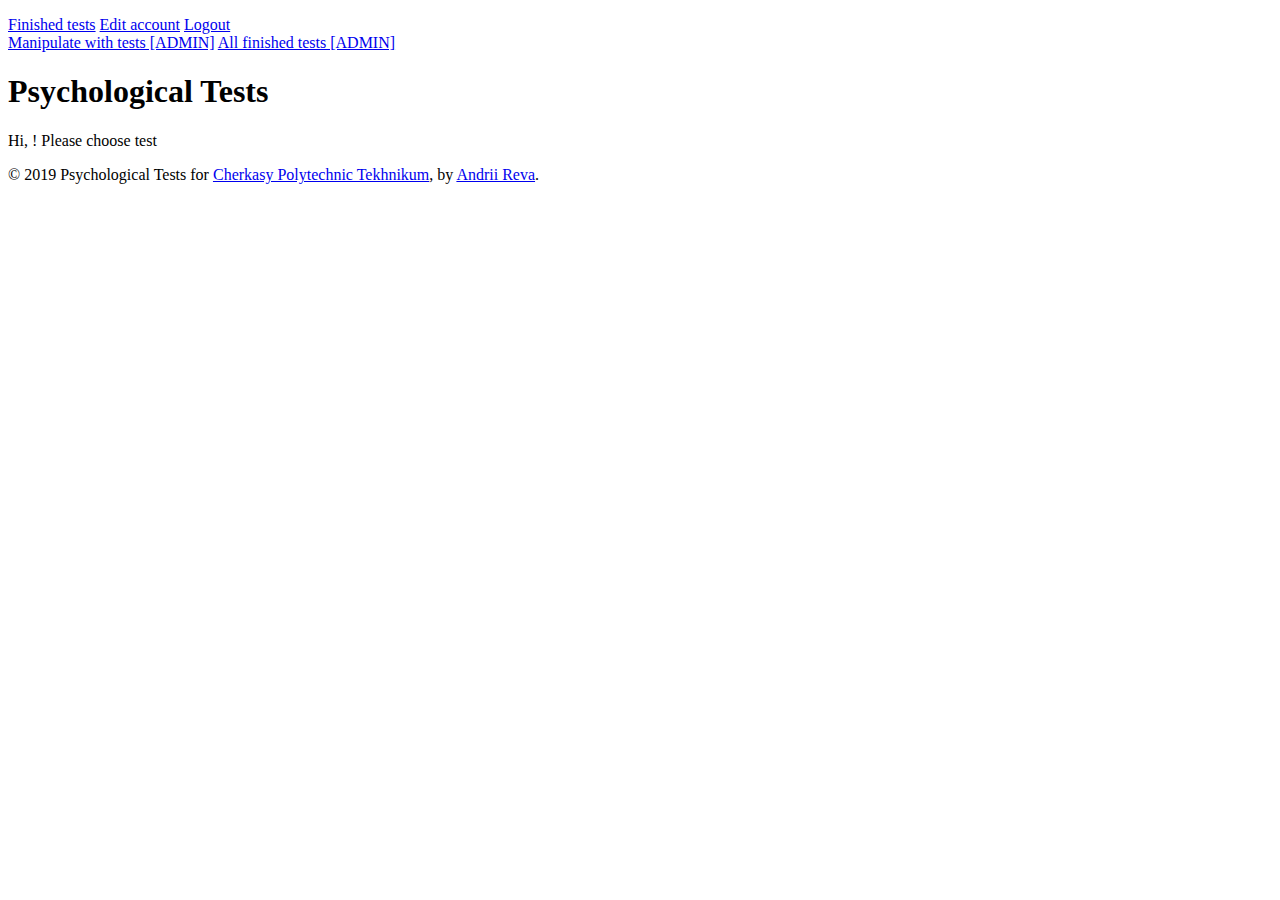
<file: src/main/resources/templates/index.html>
<!DOCTYPE html>
<html lang="en" xmlns:th="http://www.w3.org/1999/xhtml">
<head>
    <meta charset="UTF-8">
    <title>Psychological Tests</title>
    <link th:href="@{https://stackpath.bootstrapcdn.com/bootstrap/4.3.1/css/bootstrap.min.css}"
          rel="stylesheet"
          integrity="sha384-ggOyR0iXCbMQv3Xipma34MD+dH/1fQ784/j6cY/iJTQUOhcWr7x9JvoRxT2MZw1T"
          crossorigin="anonymous">
    <link th:href="@{css/homePage.css}" rel="stylesheet">
    <link th:href="@{css/backgrounds.css}" rel="stylesheet" type="text/css">
    <link th:href="@{css/cover.css}" rel="stylesheet">
</head>
<body class="text-center defaultPageBgImage">
<div class="cover-container d-flex h-100 p-3 mx-auto flex-column">
    <header class="masthead mb-auto">
        <nav class="nav nav-masthead justify-content-center">
            <div class="dropdown nav-link active">
                <p th:text="${username}"></p>
                <div class="dropdown-content">
                    <a class="nav-link active" href="/account">Finished tests</a>
                    <a class="nav-link active" href="/edit">Edit account</a>
                    <a class="nav-link active" href="/logout">Logout</a>
                </div>
            </div>
            <a th:if="${role}==ADMIN" class="nav-link active" href="/admin">Manipulate with tests [ADMIN]</a>
            <a th:if="${role}==ADMIN" class="nav-link active" href="/getAllResult">All finished tests [ADMIN]</a>
        </nav>
    </header>
    <main role="main" class="inner cover">
        <h1 class="cover-heading">Psychological Tests</h1>
        <p class="lead">Hi, <span th:text="${firstName}"></span>! Please choose test</p>
        <p class="lead">
            <a th:each="test: ${tests}" th:href="@{${test.titleOfTest}}" class="btn btn-lg btn-secondary"
               th:text="${test.titleOfTest}"></a>
        </p>
    </main>
    <footer class="mastfoot mt-auto">
        <div class="inner">
            <p>&copy; 2019 Psychological Tests for <a href="https://www.polytechnic.ck.ua/">Cherkasy Polytechnic
                Tekhnikum</a>, by <a
                    href="https://www.facebook.com/andrey.reva">Andrii Reva</a>.</p>
        </div>
    </footer>
</div>
</body>
</html>
</file>
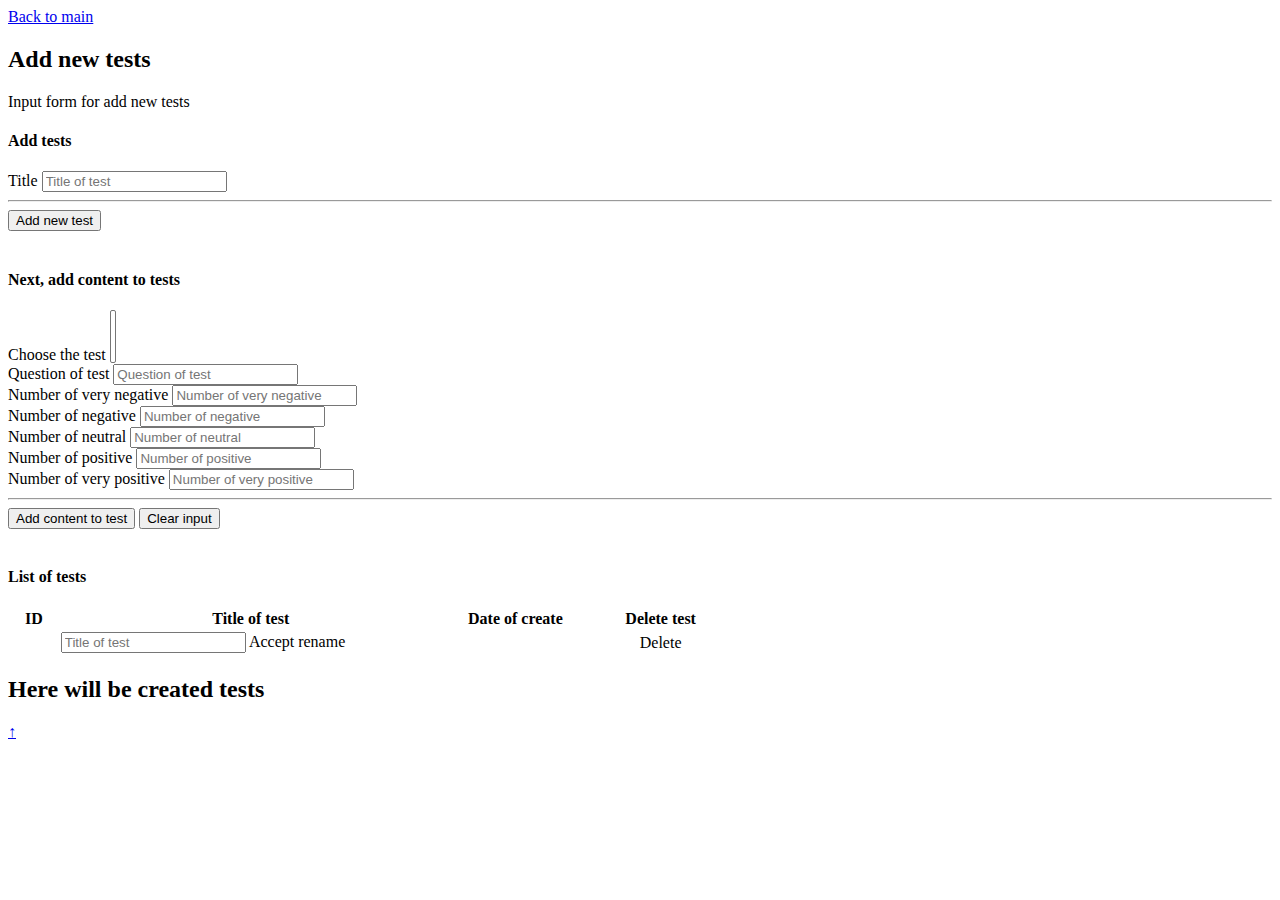
<file: src/main/resources/templates/admin/admin.html>
<!DOCTYPE html>
<html lang="en" xmlns:th="http://www.w3.org/1999/xhtml">
<head>
    <meta charset="UTF-8">
    <title>Add new tests</title>
    <link th:href="@{https://stackpath.bootstrapcdn.com/bootstrap/4.3.1/css/bootstrap.min.css}"
          rel="stylesheet"
          integrity="sha384-ggOyR0iXCbMQv3Xipma34MD+dH/1fQ784/j6cY/iJTQUOhcWr7x9JvoRxT2MZw1T"
          crossorigin="anonymous">
    <link th:href="@{css/backToTop.css}" rel="stylesheet">
</head>
<body class="bg-light">
<div class="container">
    <div class="py-5 text-center">
        <a href="/">Back to main</a>
        <h2>Add new tests</h2>
        <p class="lead">Input form for add new tests</p>
    </div>
    <div class="row d-flex justify-content-center">
        <div class="col-md-8 order-md-1">
            <h4 class="mb-3">Add tests</h4>
            <form method="post" action="/admin/addTest">
                <div class="mb-3">
                    <label for="idTitleOfTest">Title</label>
                    <input type="text" class="form-control" name="titleOfTest" placeholder="Title of test"
                           id="idTitleOfTest" maxlength="30" pattern="[a-z0-9-]+"
                           oninvalid="setCustomValidity('Input title of test, using lower case and digit char')"
                           oninput="setCustomValidity('')" required>
                    <div th:text="${errorWithCreateTitle}"></div>
                </div>
                <hr class="mb-4">
                <button class="btn btn-primary btn-lg btn-block" type="submit">Add new test</button>
            </form>
            <div th:if="${not #lists.isEmpty(createdTests)}"><br/>
                <h4 class="mb-3">Next, add content to tests</h4>
                <form method="post" action="/admin/addContentToTest">
                    <div class="row" style="width: 125%;">
                        <div class="col-md-5 mb-3">
                            <label for="idTest">Choose the test</label>
                            <select size="3" name="titleOfTest" id="idTest"
                                    class="custom-select d-block w-100 select"
                                    oninvalid="setCustomValidity('Select the title of test')"
                                    oninput="setCustomValidity('')" required>
                                <option th:each="test: ${createdTests}"
                                        th:value="${test.titleOfTest}"
                                        th:text="${test.id} + '. ' + ${test.titleOfTest}"></option>
                            </select>
                        </div>
                        <div class="col-md-5 mb-3">
                            <label for="idQuestionOfTest">Question of test</label>
                            <input type="text" class="form-control" name="question" placeholder="Question of test"
                                   id="idQuestionOfTest" maxlength="100"
                                   th:value="${test.question}"
                                   oninvalid="setCustomValidity('Input question of test')"
                                   oninput="setCustomValidity('')" required>
                        </div>
                        <div class="col-md-5 mb-3">
                            <label for="idVeryNegative">Number of very negative</label>
                            <input type="text" class="form-control" name="veryNegative"
                                   placeholder="Number of very negative"
                                   id="idVeryNegative" maxlength="3"
                                   th:value="${test.veryNegative}" pattern="^[0-9]{1,3}$"
                                   oninvalid="setCustomValidity('Input number of very negative of test')"
                                   oninput="setCustomValidity('')" required>
                        </div>
                        <div class="col-md-5 mb-3">
                            <label for="idNegative">Number of negative</label>
                            <input type="text" class="form-control" name="negative" placeholder="Number of negative"
                                   id="idNegative" maxlength="3"
                                   th:value="${test.negative}" pattern="^[0-9]{1,3}$"
                                   oninvalid="setCustomValidity('Input number of negative of test')"
                                   oninput="setCustomValidity('')" required>
                        </div>
                        <div class="col-md-5 mb-3">
                            <label for="idNeutral">Number of neutral</label>
                            <input type="text" class="form-control" name="neutral" placeholder="Number of neutral"
                                   id="idNeutral" maxlength="3"
                                   th:value="${test.neutral}" pattern="^[0-9]{1,3}$"
                                   oninvalid="setCustomValidity('Input number of neutral of test')"
                                   oninput="setCustomValidity('')" required>
                        </div>
                        <div class="col-md-5 mb-3">
                            <label for="idPositive">Number of positive</label>
                            <input type="text" class="form-control" name="positive" placeholder="Number of positive"
                                   id="idPositive" maxlength="3"
                                   th:value="${test.positive}" pattern="^[0-9]{1,3}$"
                                   oninvalid="setCustomValidity('Input number of positive of test')"
                                   oninput="setCustomValidity('')" required>
                        </div>
                        <div class="col-md-5 mb-3">
                            <label for="idVeryPositive">Number of very positive</label>
                            <input type="text" class="form-control" name="veryPositive"
                                   placeholder="Number of very positive"
                                   id="idVeryPositive" maxlength="3"
                                   th:value="${test.veryPositive}"
                                   pattern="^[0-9]{1,3}$"
                                   oninvalid="setCustomValidity('Input number of very positive of test')"
                                   oninput="setCustomValidity('')" required>
                        </div>
                    </div>
                    <hr class="mb-4">
                    <button class="btn btn-primary btn-lg" type="submit">Add content to test</button>
                    <button class="btn btn-primary btn-lg" type="reset">Clear input</button>
                </form>
            </div>
        </div>
    </div>
    <div th:if="${not #lists.isEmpty(createdTests)}"><br/>
        <div class="row d-flex justify-content-center">
            <div class="col-md-8 order-md-1">
                <h4 class="mb-3">List of tests</h4>
                <table class="table table-bordered table-hover">
                    <thead>
                    <tr>
                        <th style="width: 5%" scope="col">ID</th>
                        <th style="width: 40%" scope="col">Title of test</th>
                        <th style="width: 15%" scope="col">Date of create</th>
                        <th class="text-center" style="width: 15%" scope="col">Delete test</th>
                    </tr>
                    </thead>
                    <tbody>
                    <tr th:each="test: ${createdTests}" class="table-success">
                        <td th:text="${test.id}"></td>
                        <td>
                            <input type="text" class="titleOfTest inputInTitle form-control" th:name="titleOfTest"
                                   placeholder="Title of test" maxlength="30" pattern="[a-z0-9-]+"
                                   th:value="${test.titleOfTest}" required>
                            <a th:href="@{'/admin/oldTitleOfTest=' + ${test.titleOfTest} + '/newTitleOfTest='}"
                               class="linkForTitleOfTest">
                                Accept rename
                            </a>
                            <div th:text="${errorWithChangeTitle}"></div>
                        </td>
                        <td th:text="${test.date}"></td>
                        <td align="center">
                            <a th:href="@{'/admin/titleOfTest=' + ${test.titleOfTest}}">
                                <span>Delete</span>
                            </a>
                        </td>
                    </tr>
                    </tbody>
                </table>
            </div>
        </div>
    </div>
    <div class="py-5 text-center">
        <h3 th:if="${#lists.isEmpty(createdTests)}">
            <h2>Here will be created tests</h2>
        </h3>
    </div>
</div>
<a href="#" id="back-to-top" title="Back to top">&uarr;</a>
<script src="https://ajax.googleapis.com/ajax/libs/jquery/3.3.1/jquery.min.js"></script>
<script th:src="@{/js/renameTitleOfTest.js}"></script>
<script th:src="@{/js/backToTop.js}"></script>
</body>
</html>
</file>
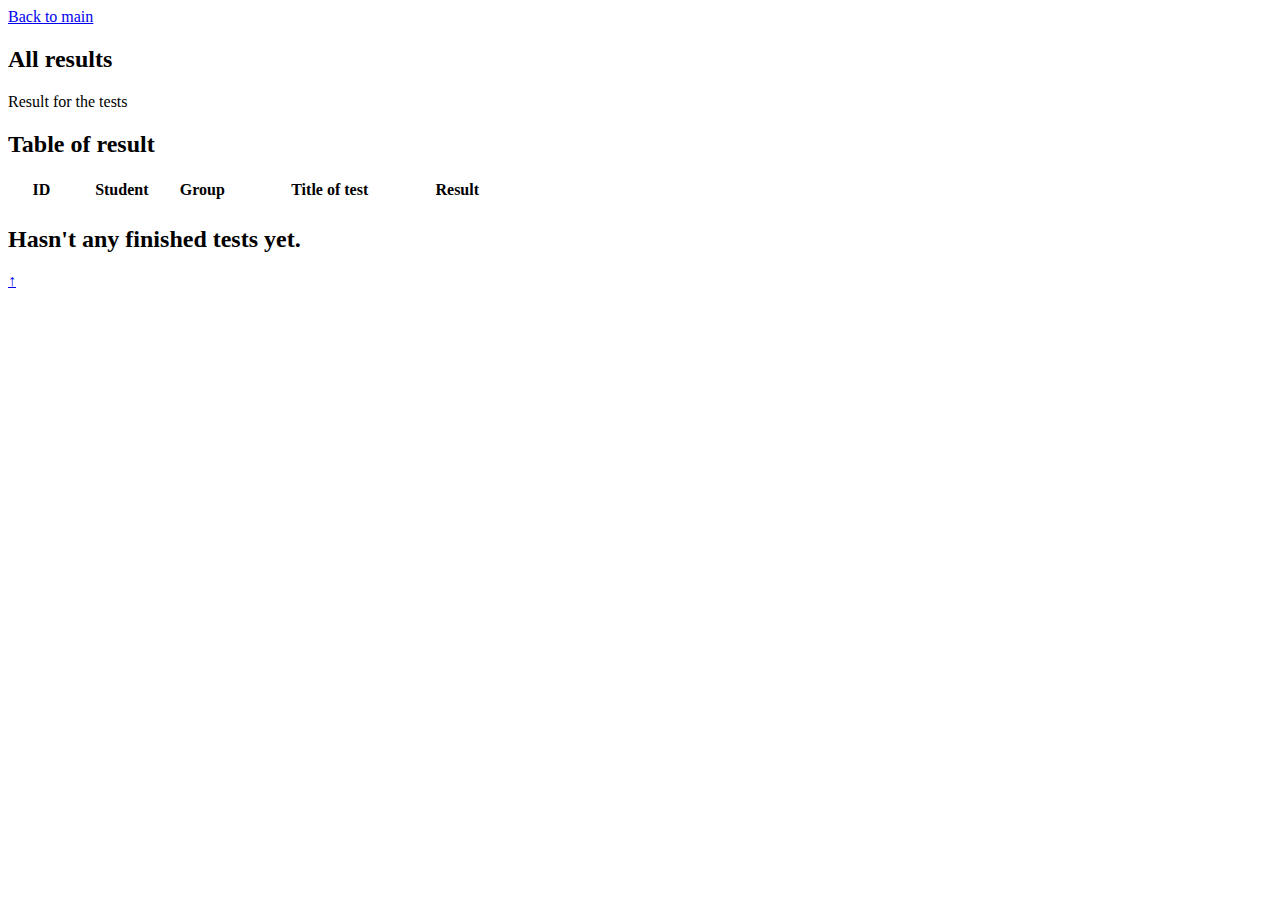
<file: src/main/resources/templates/admin/allResult.html>
<!DOCTYPE html>
<html lang="en" xmlns:th="http://www.w3.org/1999/xhtml">
<head>
    <meta charset="UTF-8">
    <title>All result</title>
    <link th:href="@{https://stackpath.bootstrapcdn.com/bootstrap/4.3.1/css/bootstrap.min.css}"
          rel="stylesheet"
          integrity="sha384-ggOyR0iXCbMQv3Xipma34MD+dH/1fQ784/j6cY/iJTQUOhcWr7x9JvoRxT2MZw1T"
          crossorigin="anonymous">
    <link th:href="@{css/backToTop.css}" rel="stylesheet">
</head>
<body class="bg-light">
<div class="container">
    <div class="py-5 text-center">
        <a href="/">Back to main</a>
        <h2>All results</h2>
        <p class="lead">Result for the tests</p>
    </div>
    <div class="row d-flex justify-content-center">
        <h3 th:if="${not #lists.isEmpty(allFinishedTest)}">
            <h2>Table of result</h2>
            <table class="table table-bordered table-hover">
                <thead>
                <tr>
                    <th style="width: 10%" scope="col">ID</th>
                    <th style="width: 15%" scope="col">Student</th>
                    <th style="width: 10%" scope="col">Group</th>
                    <th style="width: 30%" scope="col">Title of test</th>
                    <th style="width: 10%" scope="col">Result</th>
                </tr>
                </thead>
                <tbody>
                <tr th:each="userWithTest: ${allFinishedTest}" class="table-success">
                    <td th:text="${userWithTest.id}"></td>
                    <td th:text="${userWithTest.firstName} + ' ' + ${userWithTest.lastName}"></td>
                    <td th:text="${userWithTest.group}"></td>
                    <td th:text="${userWithTest.titleOfTest}"></td>
                    <td th:text="${userWithTest.result}"></td>
                </tr>
                </tbody>
            </table>
        </h3>
    </div>
</div>
<div class="py-5 text-center">
    <h3 th:if="${#lists.isEmpty(allFinishedTest)}">
        <h2>Hasn't any finished tests yet.</h2>
    </h3>
</div>
<a href="#" id="back-to-top" title="Back to top">&uarr;</a>
<script src="https://ajax.googleapis.com/ajax/libs/jquery/3.3.1/jquery.min.js"></script>
<script th:src="@{/js/backToTop.js}"></script>
</body>
</html>
</file>
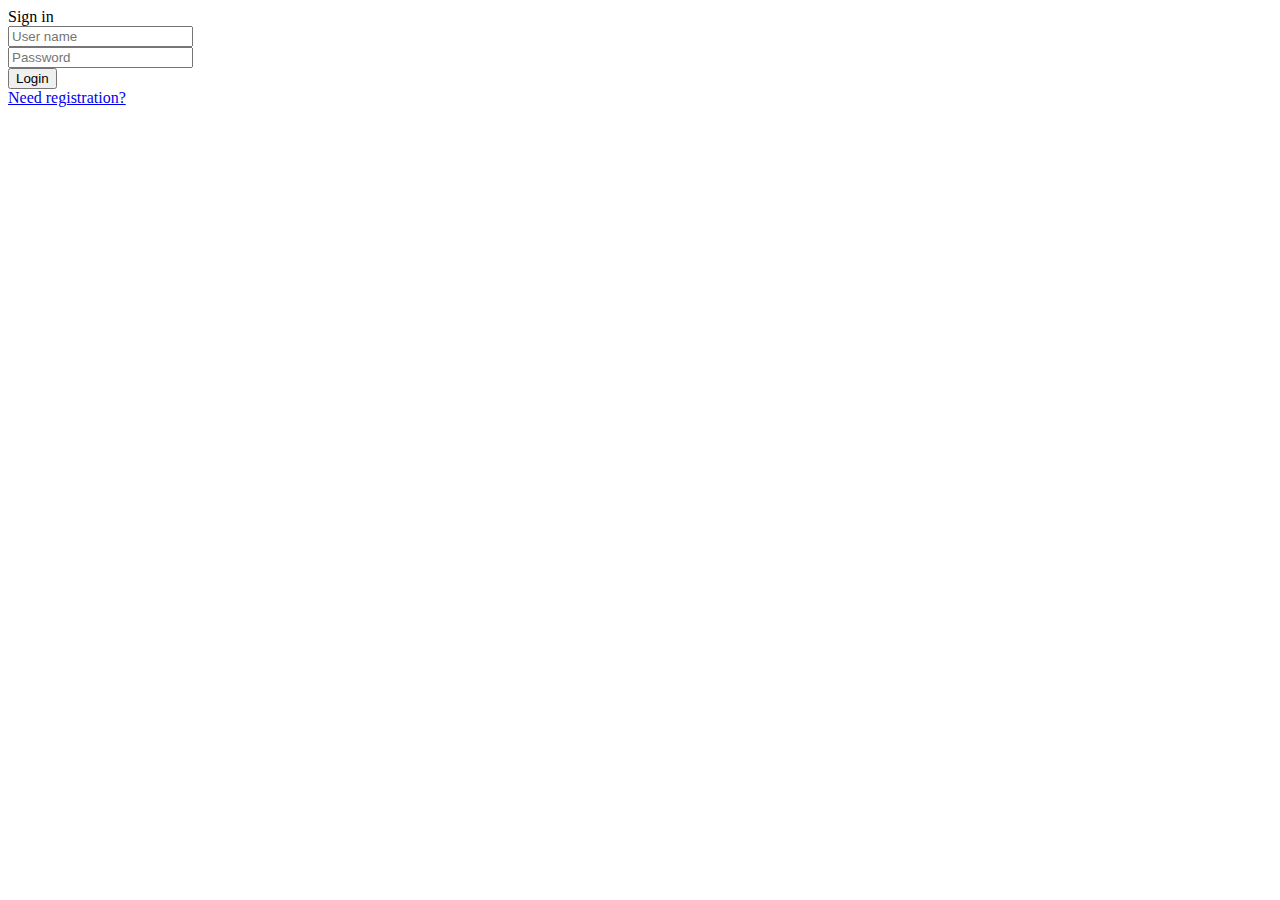
<file: src/main/resources/templates/authentication/login.html>
<!DOCTYPE html>
<html lang="en" xmlns:th="http://www.w3.org/1999/xhtml">
<head>
    <meta charset="UTF-8"/>
    <title>Sign in</title>
    <link rel="stylesheet" type="text/css" th:href="@{/fonts/font-awesome-4.7.0/css/font-awesome.min.css}">
    <link rel="stylesheet" type="text/css" th:href="@{/fonts/Linearicons-Free-v1.0.0/icon-font.min.css}">
    <link rel="stylesheet" type="text/css" th:href="@{/css/util.css}">
    <link rel="stylesheet" type="text/css" th:href="@{/css/main.css}">
    <link th:href="@{css/backgrounds.css}" rel="stylesheet" type="text/css">
</head>
<body>
<div class="limiter">
    <div class="container-login100">
        <div class="wrap-login100 p-t-30 p-b-50">
				<span class="login100-form-title p-b-41">
					Sign in
				</span>
            <form name="f" method="post" action="/login" class="login100-form validate-form p-b-33 p-t-5">
                <div class="wrap-input100 validate-input" data-validate="Enter username">
                    <input class="input100" type="text" name="username" placeholder="User name"
                           oninvalid="setCustomValidity('Input user name')" oninput="setCustomValidity('')" required/>
                    <span class="focus-input100" data-placeholder="&#xe82a;"></span>
                </div>
                <div class="wrap-input100 validate-input" data-validate="Enter password">
                    <input class="input100" type="password" name="password" placeholder="Password"
                           oninvalid="setCustomValidity('Input password')" oninput="setCustomValidity('')" required/>
                    <span class="focus-input100" data-placeholder="&#xe80f;"></span>
                </div>
                <div class="container-login100-form-btn m-t-32" th:text="${error}"></div>
                <div class="container-login100-form-btn m-t-32">
                    <button type="submit" class="login100-form-btn">
                        Login
                    </button>
                </div>
            </form>
            <a href="/registration">Need registration?</a>
        </div>
    </div>
</div>
</body>
</html>
</file>
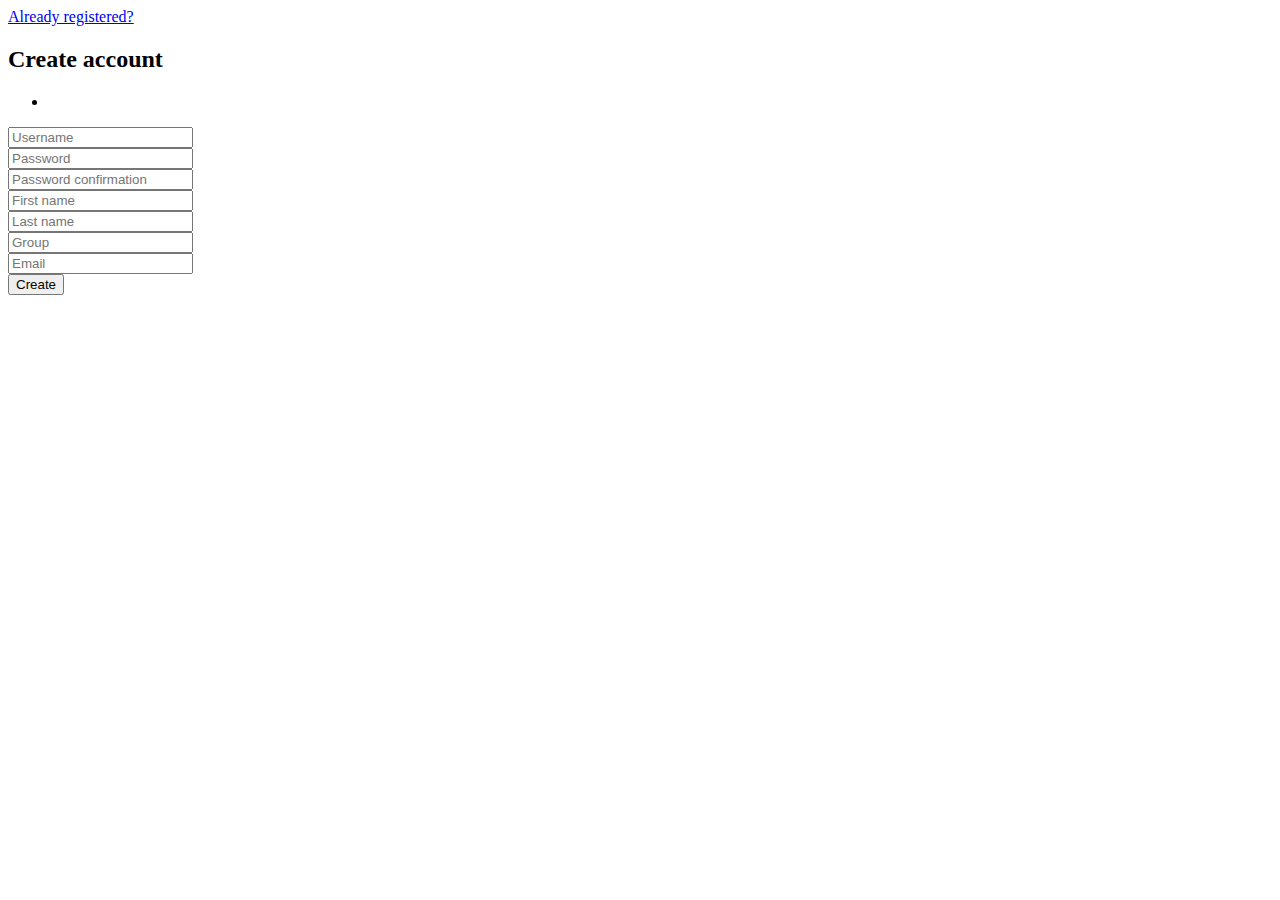
<file: src/main/resources/templates/authentication/registration.html>
<!DOCTYPE html>
<html lang="en" xmlns:th="http://www.w3.org/1999/xhtml">
<head>
    <meta charset="UTF-8"/>
    <title>Sign up</title>
    <link th:href="@{https://fonts.googleapis.com/css?family=Roboto:100,100i,300,300i,400,400i,500,500i,700,700i,900,900i}"
          rel="stylesheet">
    <link th:href="@{css/mainRegistration.css}" rel="stylesheet" media="all">
    <link th:href="@{css/backgrounds.css}" rel="stylesheet" type="text/css">
</head>
<body>
<div id="registrationBgImage">
    <div class="page-wrapper bg-blue p-t-100 p-b-100 font-robo">
        <div class="wrapper wrapper--w680">
            <div class="card card-1">
                <div class="card-heading"></div>
                <div class="card-body">
                    <a style="text-align: center" href="/login">Already registered?</a>
                    <h2 class="title">Create account</h2>
                    <span th:if="${userRegistrationResult}">
                        <ul th:each="error: ${userRegistrationResult.errors}">
                            <li th:text="${error}"></li>
                        </ul>
                    </span>
                    <form method="post" action="/registration">
                        <div class="input-group">
                            <input class="input--style-1" type="text" name="username" placeholder="Username"
                                   th:value="${userRegistrationForm.username}" pattern="^[a-zA-Z0-9-_\.]{3,12}$"
                                   oninvalid="setCustomValidity('Username should contain 4-12 characters')"
                                   oninput="setCustomValidity('')" required/>
                        </div>
                        <div class="input-group">
                            <input class="input--style-1" type="password" name="password" placeholder="Password"
                                   th:value="${userRegistrationForm.password}" pattern="^[a-zA-Z0-9-_\.]{5,12}$"
                                   oninvalid="setCustomValidity('Password should contain 5-12 characters')"
                                   oninput="setCustomValidity('')" required/>
                        </div>
                        <div class="input-group">
                            <input class="input--style-1" type="password" name="passwordConfirmation"
                                   placeholder="Password confirmation"
                                   th:value="${userRegistrationForm.passwordConfirmation}"
                                   oninvalid="setCustomValidity('Input password confirmation')"
                                   oninput="setCustomValidity('')" required/>
                        </div>
                        <div class="input-group">
                            <input class="input--style-1" type="text" name="firstName" placeholder="First name"
                                   th:value="${userRegistrationForm.firstName}"
                                   oninvalid="setCustomValidity('Input first name')" oninput="setCustomValidity('')"
                                   required/>
                        </div>
                        <div class="input-group">
                            <input class="input--style-1" type="text" name="lastName" placeholder="Last name"
                                   th:value="${userRegistrationForm.lastName}"
                                   oninvalid="setCustomValidity('Input last name')" oninput="setCustomValidity('')"
                                   required/>
                        </div>
                        <div class="input-group">
                            <input class="input--style-1" type="text" name="group" placeholder="Group"
                                   th:value="${userRegistrationForm.group}" pattern="^[A-Z]{2}\s[0-9]{1}-[0-9]{1}$"
                                   oninvalid="setCustomValidity('Input study of group, like that: PS 4-1')"
                                   oninput="setCustomValidity('')"
                                   required/>
                        </div>
                        <div class="input-group">
                            <input class="input--style-1" type="email" name="email" placeholder="Email"
                                   th:value="${userRegistrationForm.email}"
                                   oninvalid="setCustomValidity('Input e-mail')" oninput="setCustomValidity('')"
                                   required/>
                        </div>
                        <div class="p-t-20">
                            <button class="btn btn--radius btn--green" type="submit">Create</button>
                        </div>
                    </form>
                </div>
            </div>
        </div>
    </div>
</div>
</body>
</html>
</file>
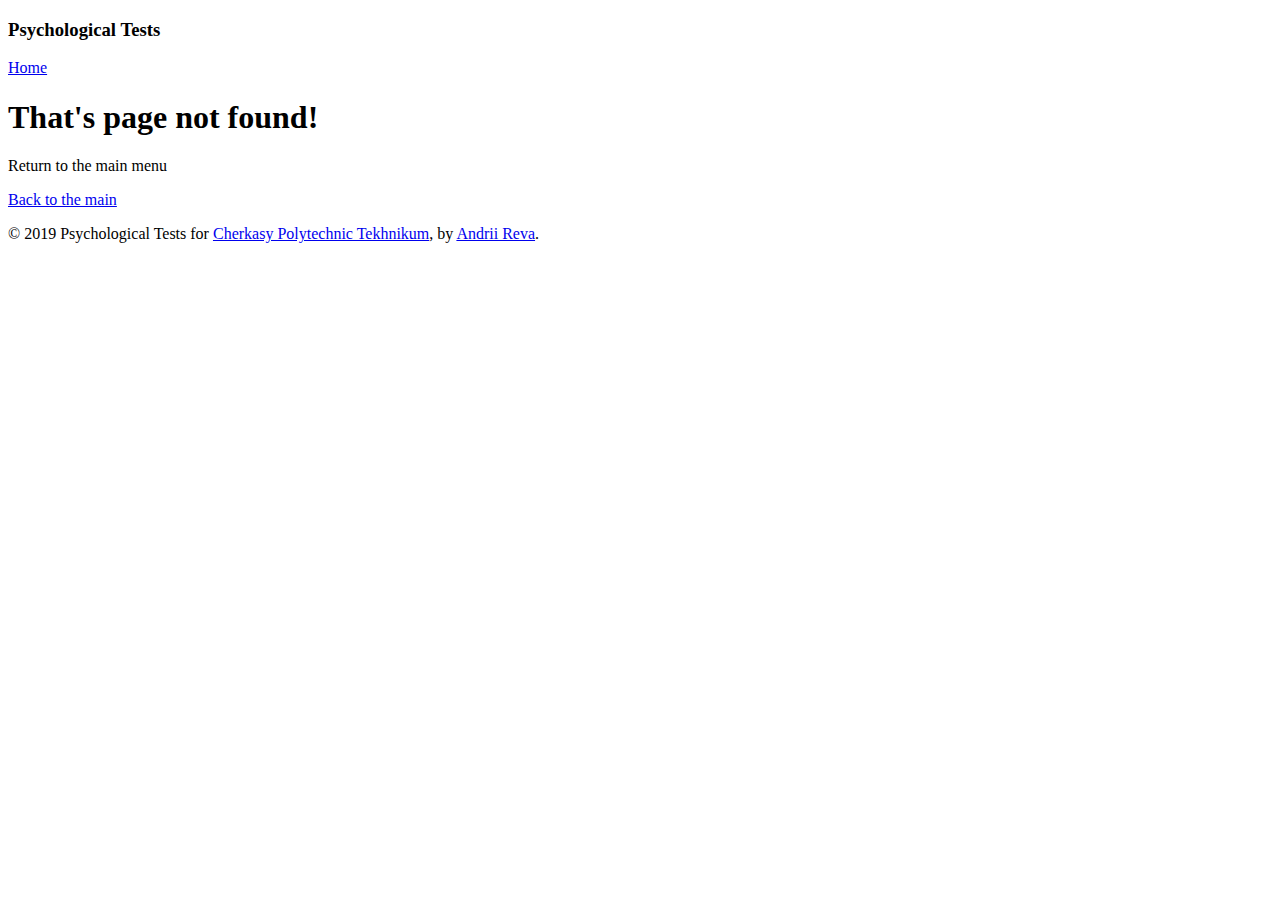
<file: src/main/resources/templates/error/error404.html>
<!DOCTYPE html>
<html lang="en" xmlns:th="http://www.w3.org/1999/xhtml">
<head>
    <meta charset="UTF-8">
    <title>Error 404</title>
    <link th:href="@{https://stackpath.bootstrapcdn.com/bootstrap/4.3.1/css/bootstrap.min.css}"
          rel="stylesheet"
          integrity="sha384-ggOyR0iXCbMQv3Xipma34MD+dH/1fQ784/j6cY/iJTQUOhcWr7x9JvoRxT2MZw1T"
          crossorigin="anonymous">
    <link th:href="@{css/cover.css}" rel="stylesheet">
    <link th:href="@{css/backgrounds.css}" rel="stylesheet" type="text/css">
</head>
<body class="text-center defaultPageBgImage">
<div class="cover-container d-flex h-100 p-3 mx-auto flex-column">
    <header class="masthead mb-auto">
        <h3 class="masthead-brand">Psychological Tests</h3>
        <nav class="nav nav-masthead justify-content-center">
            <a class="nav-link active" href="/">Home</a>
        </nav>
    </header>
    <main role="main" class="inner cover">
        <h1 class="cover-heading">That's page not found!</h1>
        <p class="lead">Return to the main menu</p>
        <p class="lead">
            <a href="/" class="btn btn-lg btn-secondary">Back to the main</a>
        </p>
    </main>
    <footer class="mastfoot mt-auto">
        <div class="inner">
            <p>&copy; 2019 Psychological Tests for <a href="https://www.polytechnic.ck.ua/">Cherkasy Polytechnic
                Tekhnikum</a>, by <a
                    href="https://www.facebook.com/andrey.reva">Andrii Reva</a>.</p>
        </div>
    </footer>
</div>
</body>
</html>
</file>
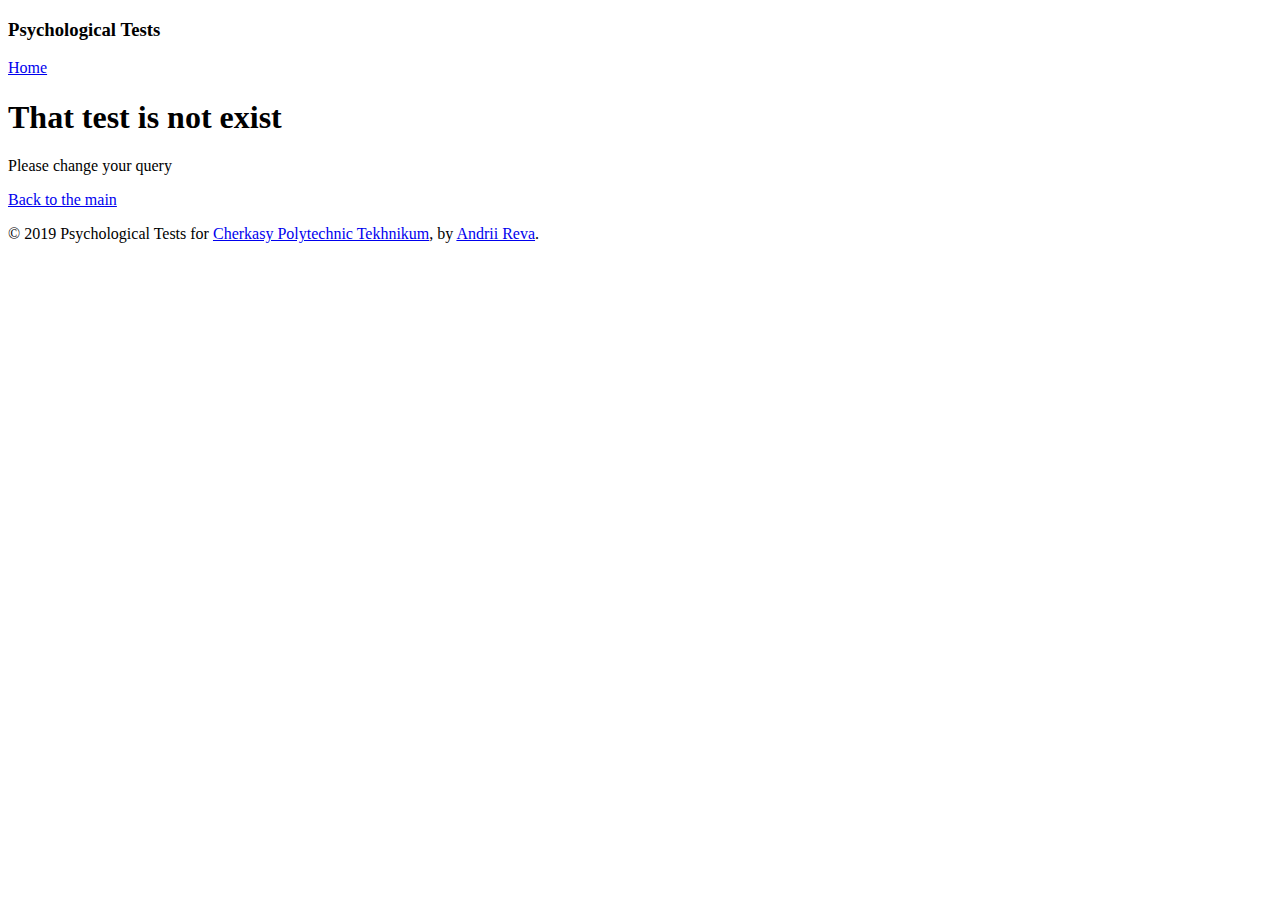
<file: src/main/resources/templates/error/error500.html>
<!DOCTYPE html>
<html lang="en" xmlns:th="http://www.w3.org/1999/xhtml">
<head>
    <meta charset="UTF-8">
    <title>Error 500</title>
    <link th:href="@{https://stackpath.bootstrapcdn.com/bootstrap/4.3.1/css/bootstrap.min.css}"
          rel="stylesheet"
          integrity="sha384-ggOyR0iXCbMQv3Xipma34MD+dH/1fQ784/j6cY/iJTQUOhcWr7x9JvoRxT2MZw1T"
          crossorigin="anonymous">
    <link th:href="@{css/cover.css}" rel="stylesheet">
    <link th:href="@{css/backgrounds.css}" rel="stylesheet" type="text/css">
</head>
<body class="text-center defaultPageBgImage">
<div class="cover-container d-flex h-100 p-3 mx-auto flex-column">
    <header class="masthead mb-auto">
        <h3 class="masthead-brand">Psychological Tests</h3>
        <nav class="nav nav-masthead justify-content-center">
            <a class="nav-link active" href="/">Home</a>
        </nav>
    </header>
    <main role="main" class="inner cover">
        <h1 class="cover-heading">That test is not exist</h1>
        <p class="lead">Please change your query</p>
        <p class="lead">
            <a href="/" class="btn btn-lg btn-secondary">Back to the main</a>
        </p>
    </main>
    <footer class="mastfoot mt-auto">
        <div class="inner">
            <p>&copy; 2019 Psychological Tests for <a href="https://www.polytechnic.ck.ua/">Cherkasy Polytechnic
                Tekhnikum</a>, by <a
                    href="https://www.facebook.com/andrey.reva">Andrii Reva</a>.</p>
        </div>
    </footer>
</div>
</body>
</html>
</file>
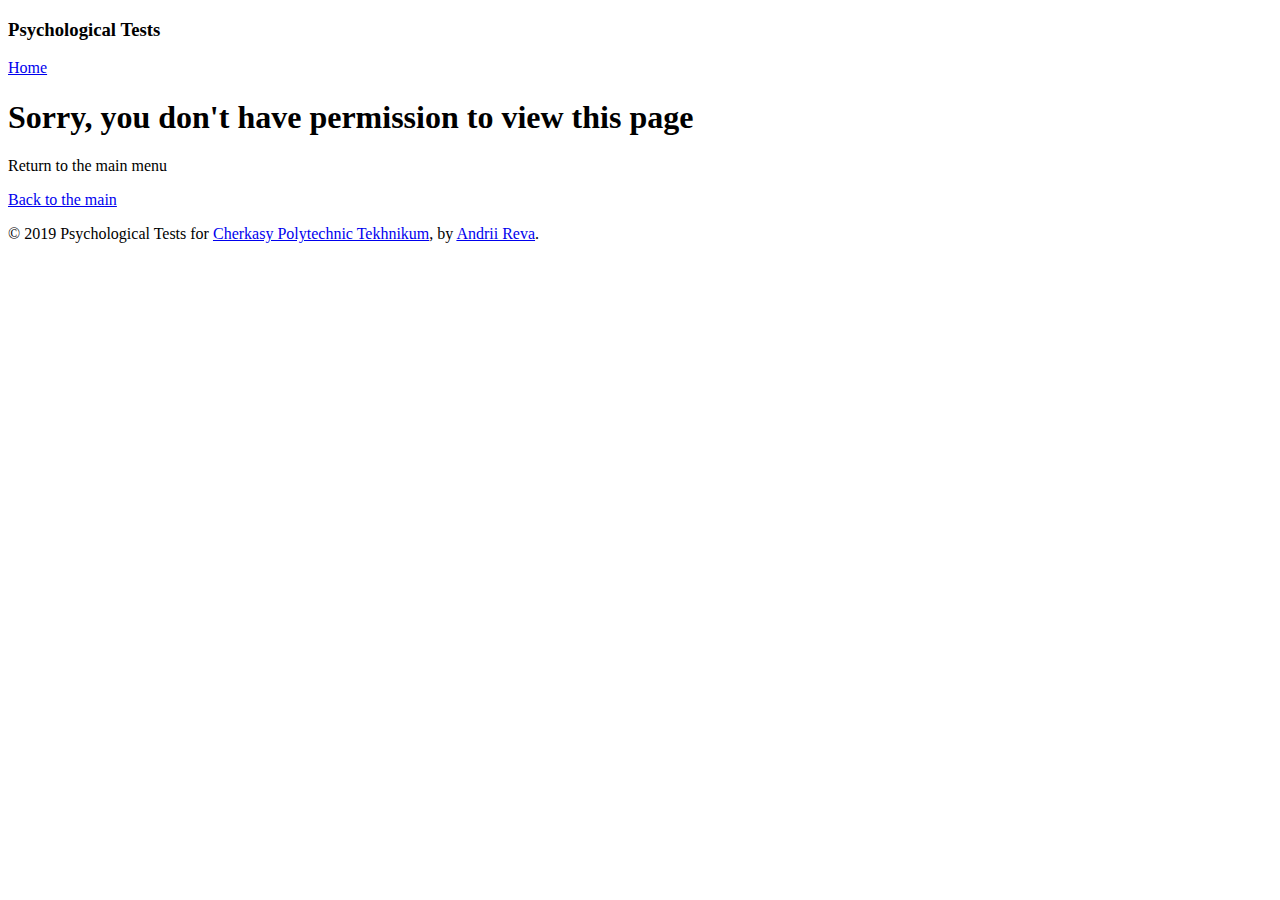
<file: src/main/resources/templates/main/accessDenied.html>
<!DOCTYPE html>
<html lang="en" xmlns:th="http://www.w3.org/1999/xhtml">
<head>
    <meta charset="UTF-8">
    <title>Access denied</title>
    <link th:href="@{https://stackpath.bootstrapcdn.com/bootstrap/4.3.1/css/bootstrap.min.css}"
          rel="stylesheet"
          integrity="sha384-ggOyR0iXCbMQv3Xipma34MD+dH/1fQ784/j6cY/iJTQUOhcWr7x9JvoRxT2MZw1T"
          crossorigin="anonymous">
    <link th:href="@{css/cover.css}" rel="stylesheet">
    <link th:href="@{css/backgrounds.css}" rel="stylesheet" type="text/css">
</head>
<body class="text-center defaultPageBgImage">
<div class="cover-container d-flex h-100 p-3 mx-auto flex-column">
    <header class="masthead mb-auto">
        <h3 class="masthead-brand">Psychological Tests</h3>
        <nav class="nav nav-masthead justify-content-center">
            <a class="nav-link active" href="/">Home</a>
        </nav>
    </header>
    <main role="main" class="inner cover">
        <h1 class="cover-heading">Sorry, you don't have permission to view this page</h1>
        <p class="lead">Return to the main menu</p>
        <p class="lead">
            <a href="/" class="btn btn-lg btn-secondary">Back to the main</a>
        </p>
    </main>
    <footer class="mastfoot mt-auto">
        <div class="inner">
            <p>&copy; 2019 Psychological Tests for <a href="https://www.polytechnic.ck.ua/">Cherkasy Polytechnic
                Tekhnikum</a>, by <a
                    href="https://www.facebook.com/andrey.reva">Andrii Reva</a>.</p>
        </div>
    </footer>
</div>
</body>
</html>
</file>
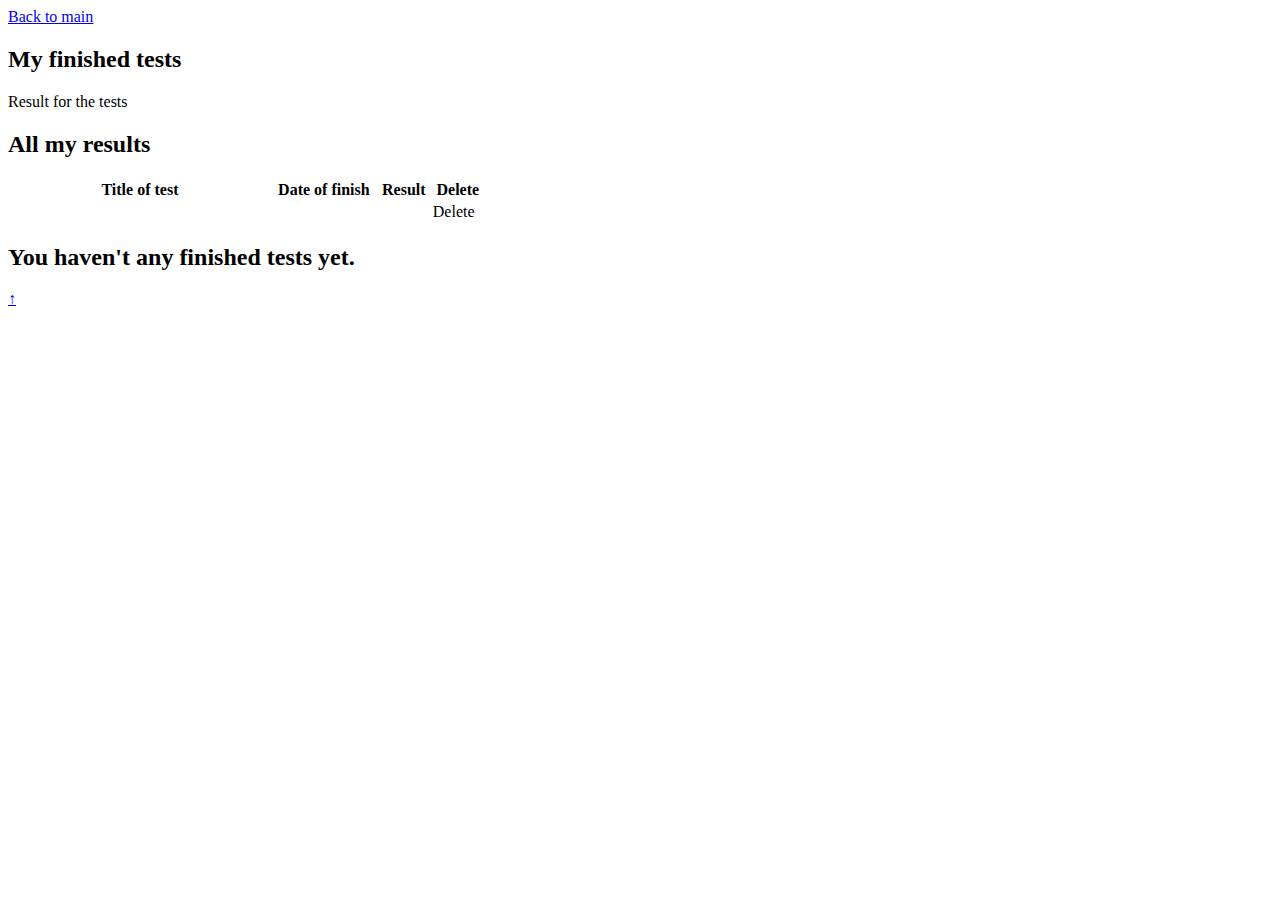
<file: src/main/resources/templates/main/account.html>
<!DOCTYPE html>
<html lang="en" xmlns:th="http://www.w3.org/1999/xhtml">
<head>
    <meta charset="UTF-8">
    <title>My finished tests</title>
    <link th:href="@{https://stackpath.bootstrapcdn.com/bootstrap/4.3.1/css/bootstrap.min.css}"
          rel="stylesheet"
          integrity="sha384-ggOyR0iXCbMQv3Xipma34MD+dH/1fQ784/j6cY/iJTQUOhcWr7x9JvoRxT2MZw1T"
          crossorigin="anonymous">
    <link th:href="@{css/backToTop.css}" rel="stylesheet">
</head>
<body class="bg-light">
<div class="container">
    <div class="py-5 text-center">
        <a href="/">Back to main</a>
        <h2>My finished tests</h2>
        <p class="lead">Result for the tests</p>
    </div>
    <div class="row d-flex justify-content-center">
        <h3 th:if="${not #lists.isEmpty(finishedTest)}">
            <h2>All my results</h2>
            <table class="table table-bordered table-hover">
                <thead>
                <tr>
                    <th style="width: 50%" scope="col">Title of test</th>
                    <th style="width: 20%" scope="col">Date of finish</th>
                    <th style="width: 10%" scope="col">Result</th>
                    <th style="width: 10%" scope="col">Delete</th>
                </tr>
                </thead>
                <tbody>
                <tr th:each="test: ${finishedTest}" class="table-success">
                    <td th:text="${test.titleOfTest}"></td>
                    <td th:text="${test.date}"></td>
                    <td th:text="${test.result}"></td>
                    <td>
                        <a th:href="@{'/deleteResult/idResult=' + ${test.id}}">
                            <span>Delete</span>
                        </a>
                    </td>
                </tr>
                </tbody>
            </table>
        </h3>
    </div>
</div>
<div class="py-5 text-center">
    <h3 th:if="${#lists.isEmpty(finishedTest)}">
        <h2>You haven't any finished tests yet.</h2>
    </h3>
</div>
<a href="#" id="back-to-top" title="Back to top">&uarr;</a>
<script src="https://ajax.googleapis.com/ajax/libs/jquery/3.3.1/jquery.min.js"></script>
<script th:src="@{/js/backToTop.js}"></script>
</body>
</html>
</file>
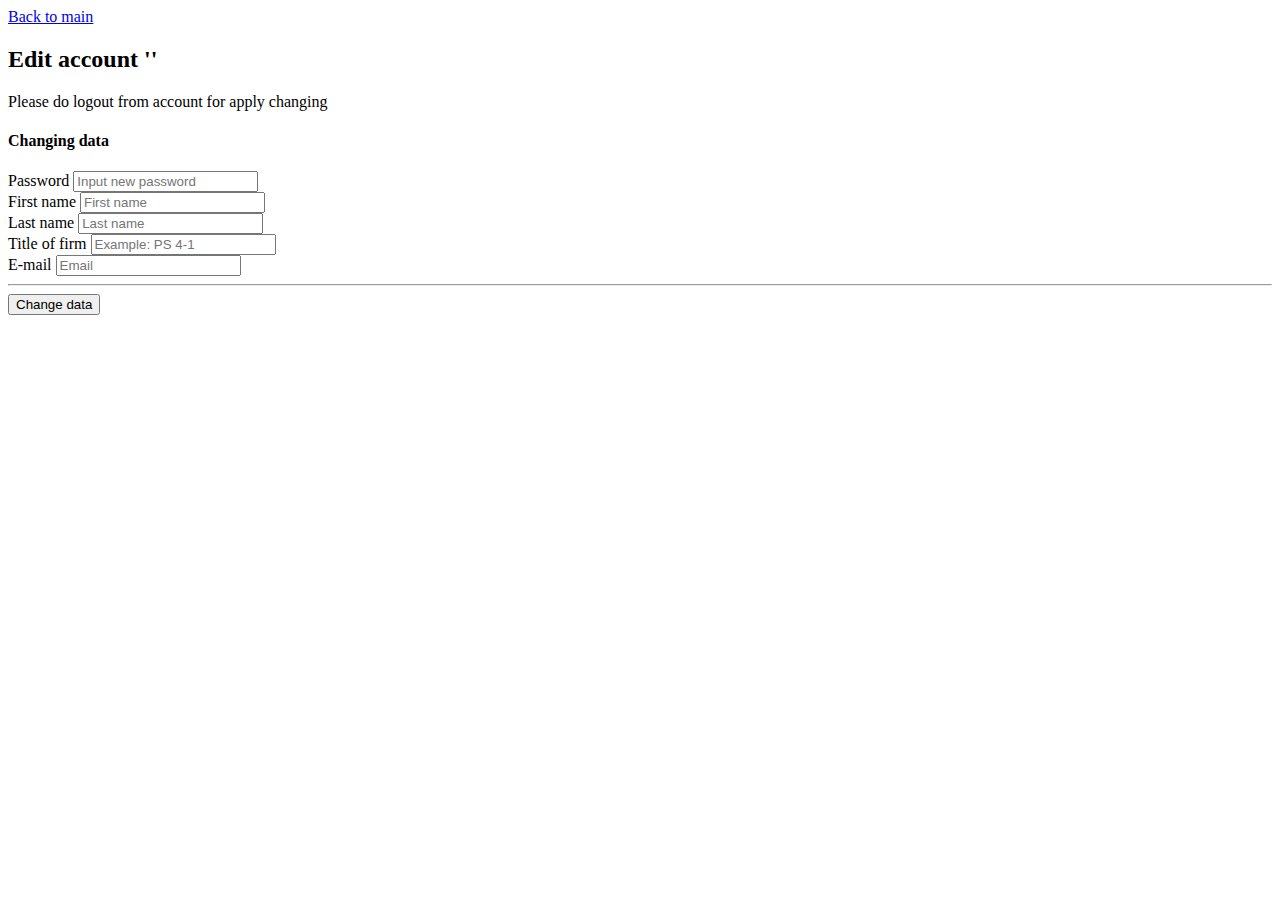
<file: src/main/resources/templates/main/editUser.html>
<!DOCTYPE html>
<html lang="en" xmlns:th="http://www.w3.org/1999/xhtml">
<head>
    <meta charset="UTF-8"/>
    <title>My settings</title>
    <link th:href="@{https://stackpath.bootstrapcdn.com/bootstrap/4.3.1/css/bootstrap.min.css}"
          rel="stylesheet"
          integrity="sha384-ggOyR0iXCbMQv3Xipma34MD+dH/1fQ784/j6cY/iJTQUOhcWr7x9JvoRxT2MZw1T"
          crossorigin="anonymous">
</head>
<body class="bg-light">
<div class="container">
    <div class="py-5 text-center">
        <a href="/">Back to main</a>
        <h2>Edit account '<span th:text="${username}"></span>'</h2>
        <p class="lead">Please do logout from account for apply changing</p>
    </div>
    <div class="row d-flex justify-content-center">
        <div class="col-md-8 order-md-1">
            <h4 class="mb-3">Changing data</h4>
            <form method="post" action="/edit">
                <div class="mb-3">
                    <label for="idPassword">Password</label>
                    <input class="form-control" type="password" name="password" id="idPassword"
                           placeholder="Input new password"
                           th:value="${user.password}" pattern="^[a-zA-Z0-9-_\.]{2,12}$"
                           oninvalid="setCustomValidity('Password should contain 2-12 characters')"
                           oninput="setCustomValidity('')" required/>
                </div>
                <div class="mb-3">
                    <label for="idFirstName">First name</label>
                    <input class="form-control" type="text" name="firstName" id="idFirstName" placeholder="First name"
                           th:value="${firstName}" required/>
                </div>
                <div class="mb-3">
                    <label for="idLastName">Last name</label>
                    <input class="form-control" type="text" name="lastName" id="idLastName" placeholder="Last name"
                           th:value="${lastName}"
                           required/>
                </div>
                <div class="mb-3">
                    <label for="idGroup">Title of firm</label>
                    <input class="form-control" type="text" name="group" id="idGroup" placeholder="Example: PS 4-1"
                           th:value="${group}" pattern="^[A-Z]{2}\s[0-9]{1}-[0-9]{1}$"
                           required/>
                </div>
                <div class="mb-3">
                    <label for="idEmail">E-mail</label>
                    <input class="form-control" type="text" name="email" id="idEmail" placeholder="Email"
                           th:value="${email}" required/>
                </div>
                <hr class="mb-4">
                <button class="btn btn-primary btn-lg btn-block" type="submit">Change data</button>
            </form>
            <br/>
        </div>
    </div>
</div>
</body>
</html>
</file>
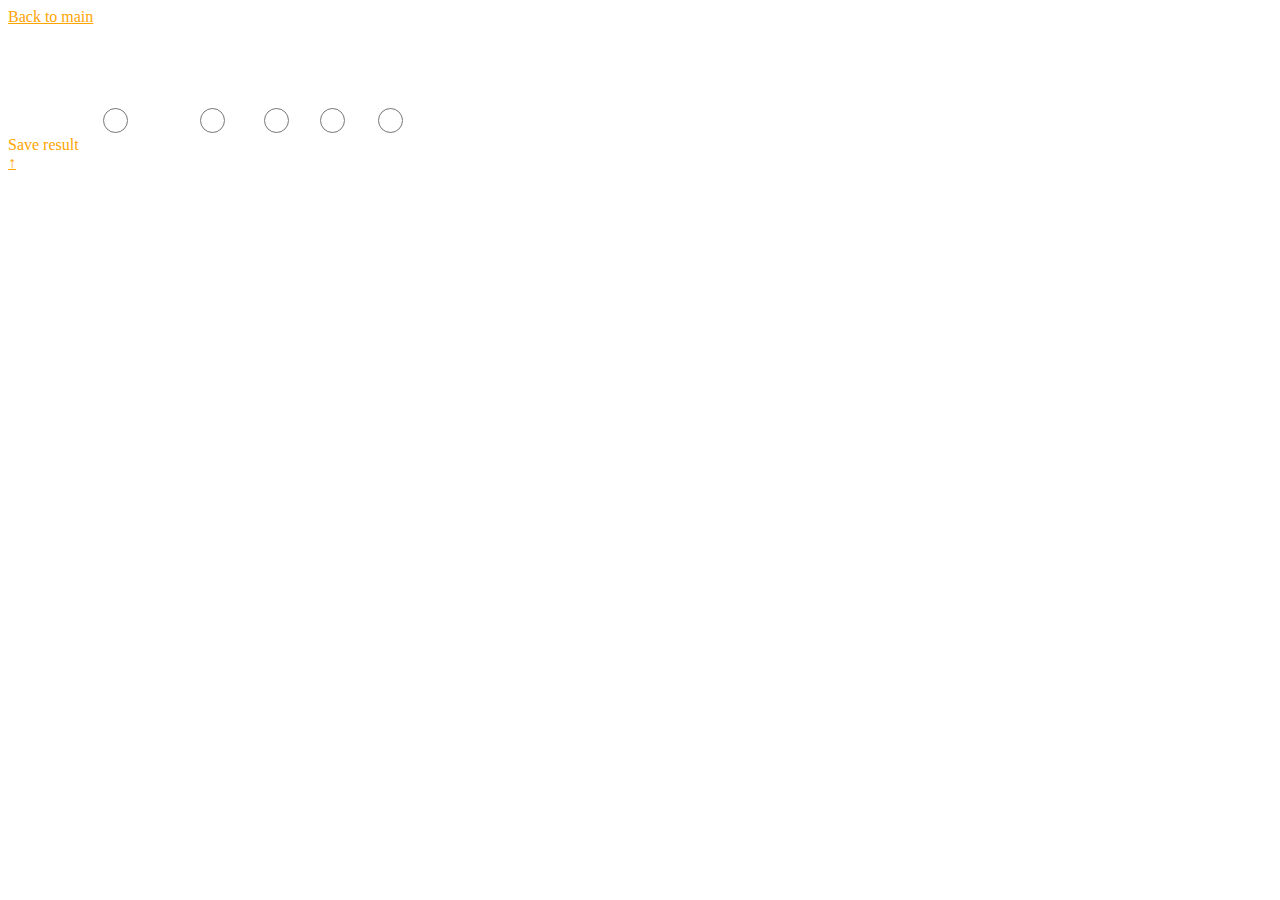
<file: src/main/resources/templates/pageOfTest/test.html>
<!DOCTYPE html>
<html lang="en" xmlns:th="http://www.w3.org/1999/xhtml">
<head>
    <meta charset="UTF-8">
    <title th:text="${titleOfTest}"></title>
    <link th:href="@{https://stackpath.bootstrapcdn.com/bootstrap/4.3.1/css/bootstrap.min.css}"
          rel="stylesheet"
          integrity="sha384-ggOyR0iXCbMQv3Xipma34MD+dH/1fQ784/j6cY/iJTQUOhcWr7x9JvoRxT2MZw1T"
          crossorigin="anonymous">
    <link th:href="@{css/backgrounds.css}" rel="stylesheet" type="text/css">
    <link th:href="@{css/backToTop.css}" rel="stylesheet">
</head>
<style>
    .container, th {
        color: white;
    }

    a, a:hover {
        color: orange;
    }

    .form-check-input {
        width: 25px;
        height: 25px;
        vertical-align: middle;
    }
</style>
<body class="text-center testsBgImage">
<div class="container">
    <div class="py-5 text-center">
        <a href="/">Back to main</a>
        <h2 th:text="${titleOfTest}" class="titleOfTest"></h2>
        <p class="lead">Test, which show how you can cooperation with other people</p>
    </div>
    <table class="table table-bordered table-hover">
        <thead>
        <tr>
            <th>ID</th>
            <th>Question</th>
            <th>Very negative</th>
            <th>Negative</th>
            <th>Neutral</th>
            <th>Positive</th>
            <th>Very positive</th>
        </tr>
        </thead>
        <tbody>
        <tr th:each="test: ${contentOfTest}" class="table-success">
            <td th:text="${test.id}"></td>
            <td th:text="${test.question}"></td>
            <td><input class="form-check-input" type="radio" th:name="${test.id}" th:value="${test.veryNegative}"></td>
            <td><input class="form-check-input" type="radio" th:name="${test.id}" th:value="${test.negative}"></td>
            <td><input class="form-check-input" type="radio" th:name="${test.id}" th:value="${test.neutral}"></td>
            <td><input class="form-check-input" type="radio" th:name="${test.id}" th:value="${test.positive}"></td>
            <td><input class="form-check-input" type="radio" th:name="${test.id}" th:value="${test.veryPositive}"></td>
        </tr>
        </tbody>
    </table>
    <a th:href="@{'/saveResult/title=' + ${titleOfTest} + '/result='}" class="link" id="idLink">Save result</a>
</div>
<a href="#" id="back-to-top" title="Back to top">&uarr;</a>
<script src="https://ajax.googleapis.com/ajax/libs/jquery/3.3.1/jquery.min.js"></script>
<script th:src="@{/js/saveResultForTest.js}"></script>
<script th:src="@{/js/backToTop.js}"></script>
</body>
</html>
</file>
